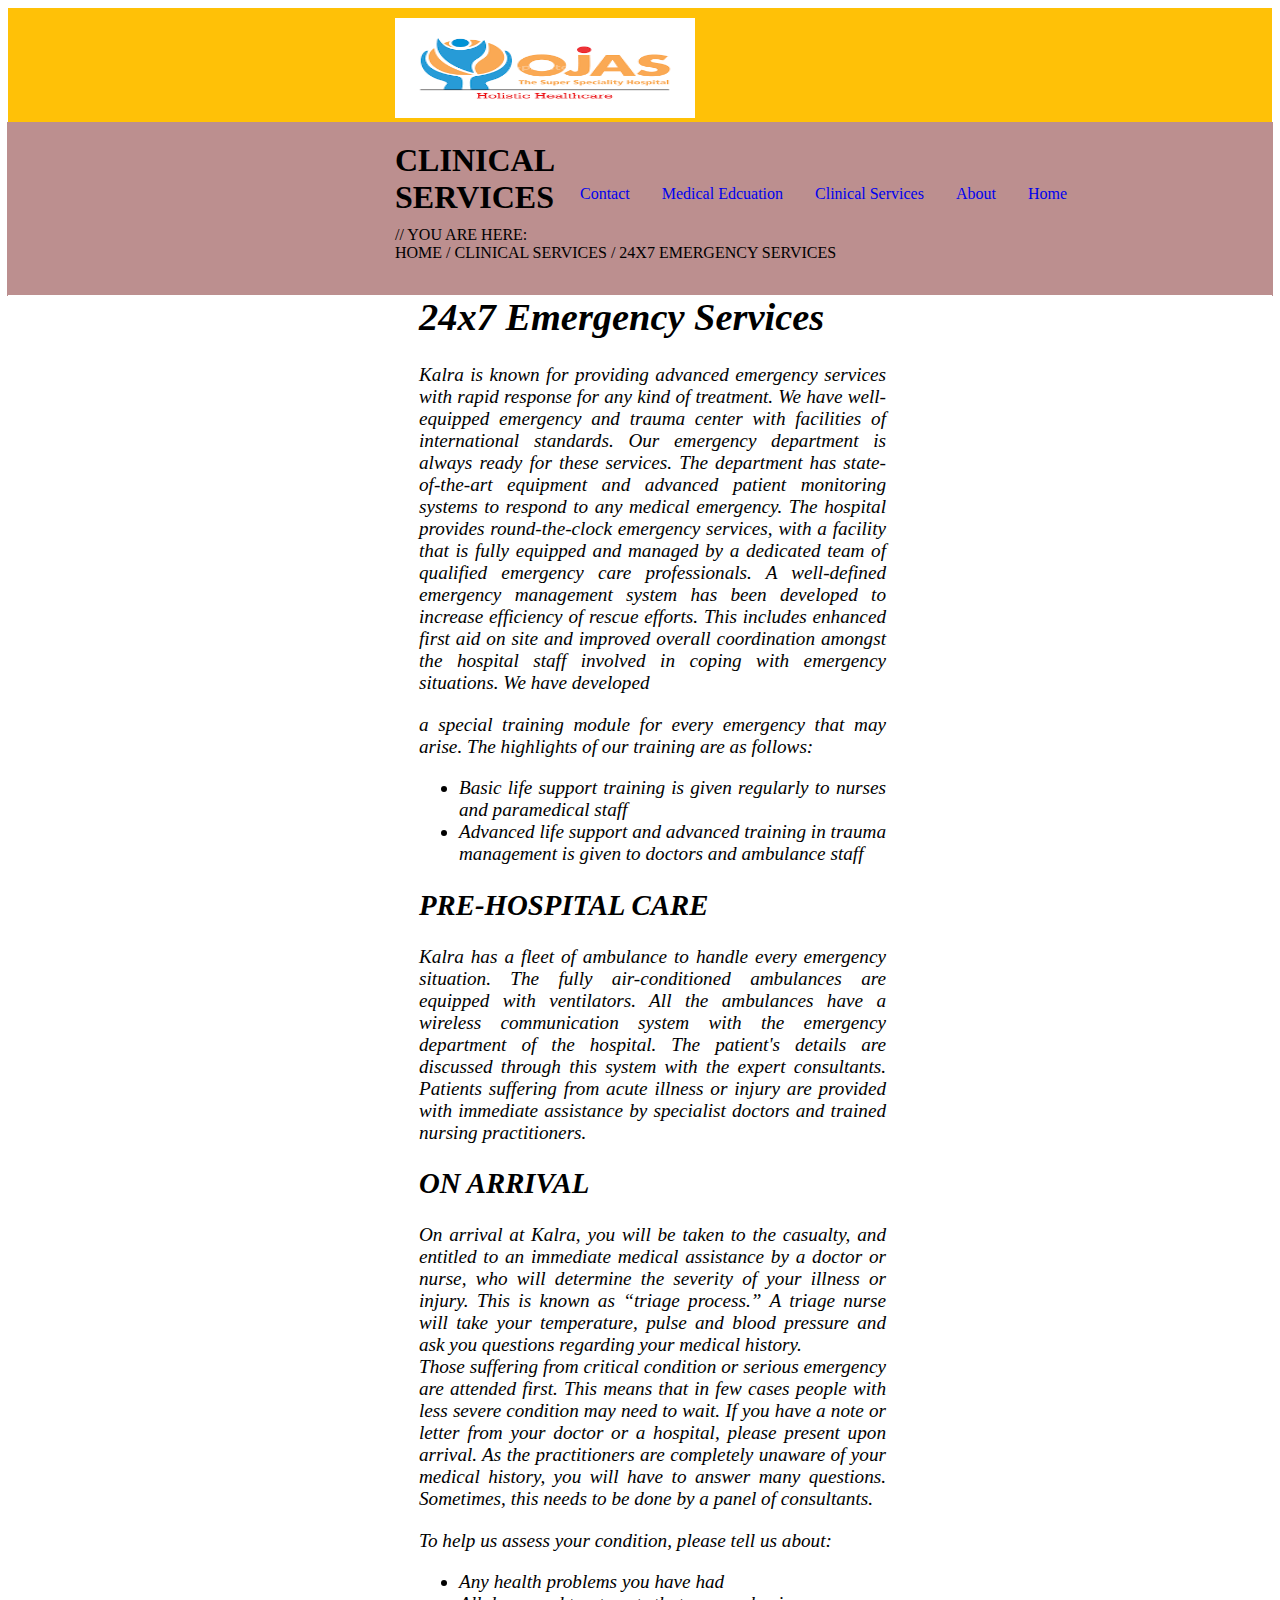
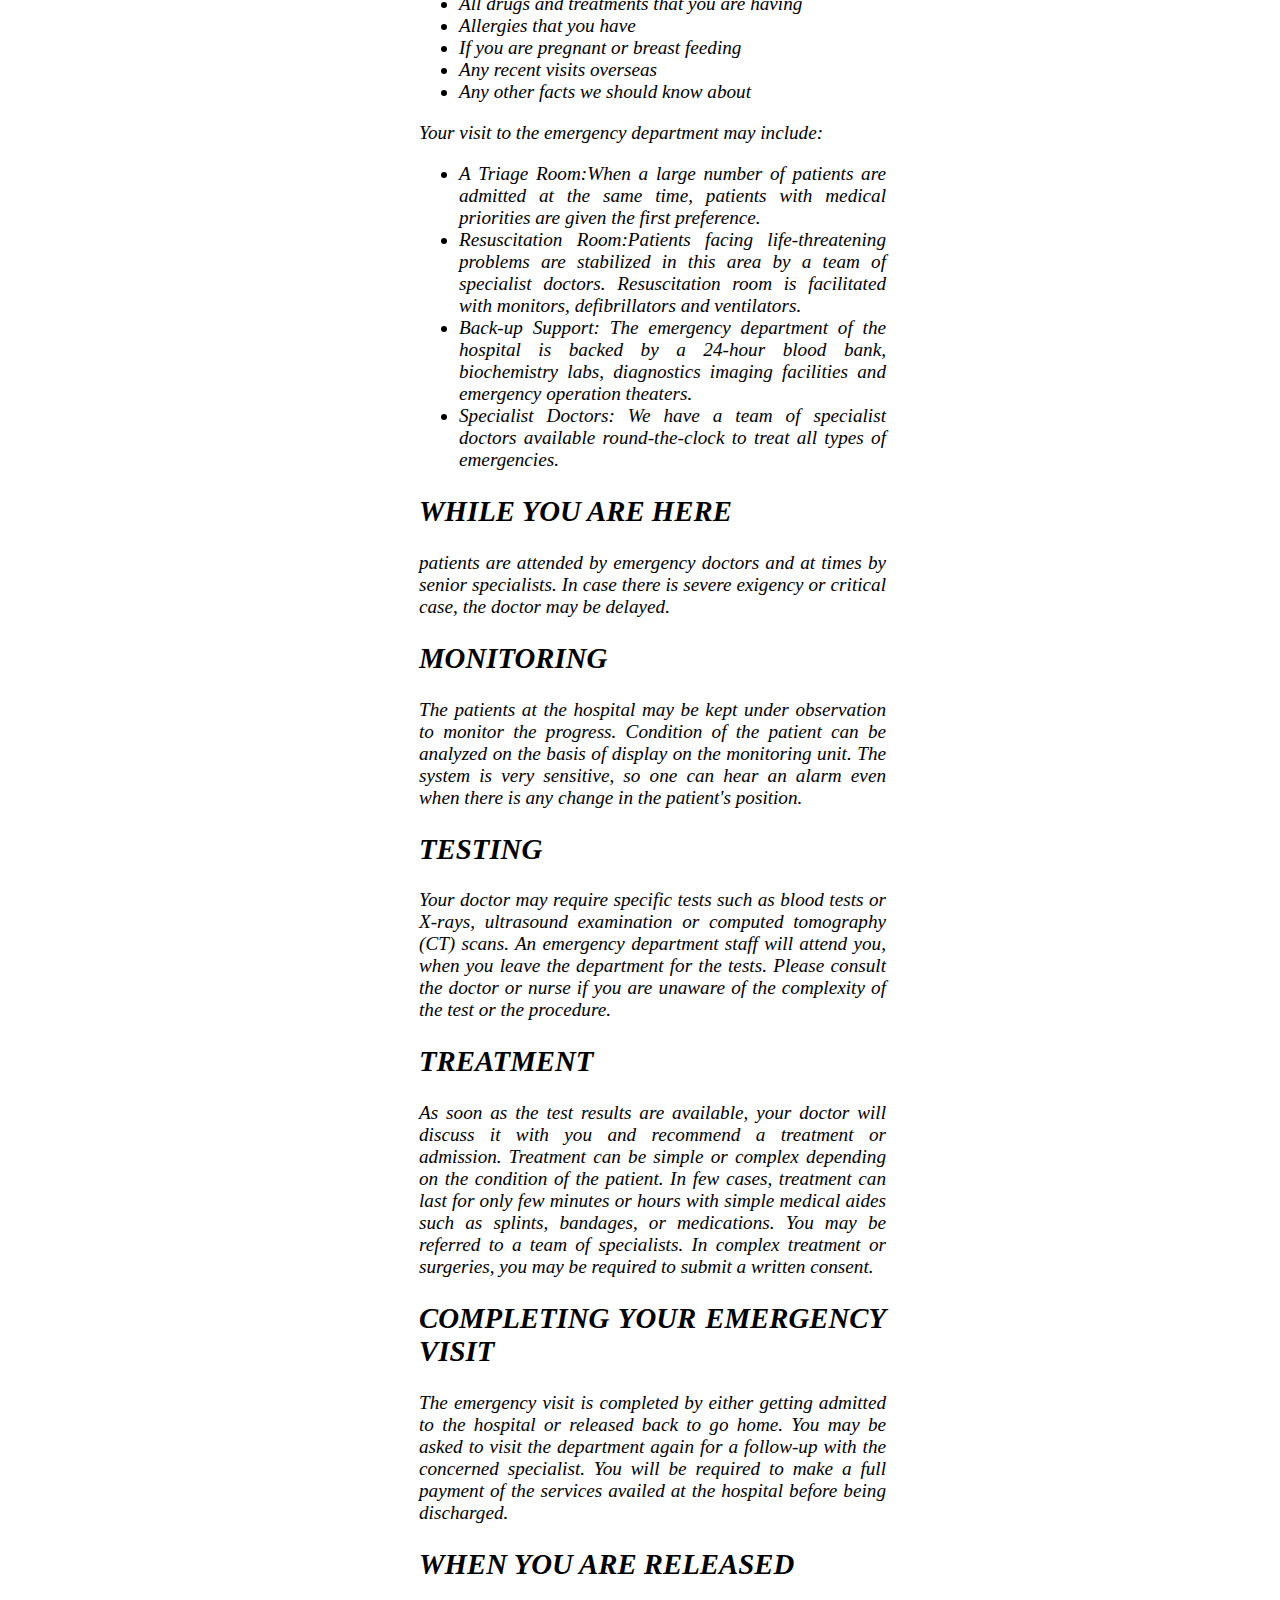
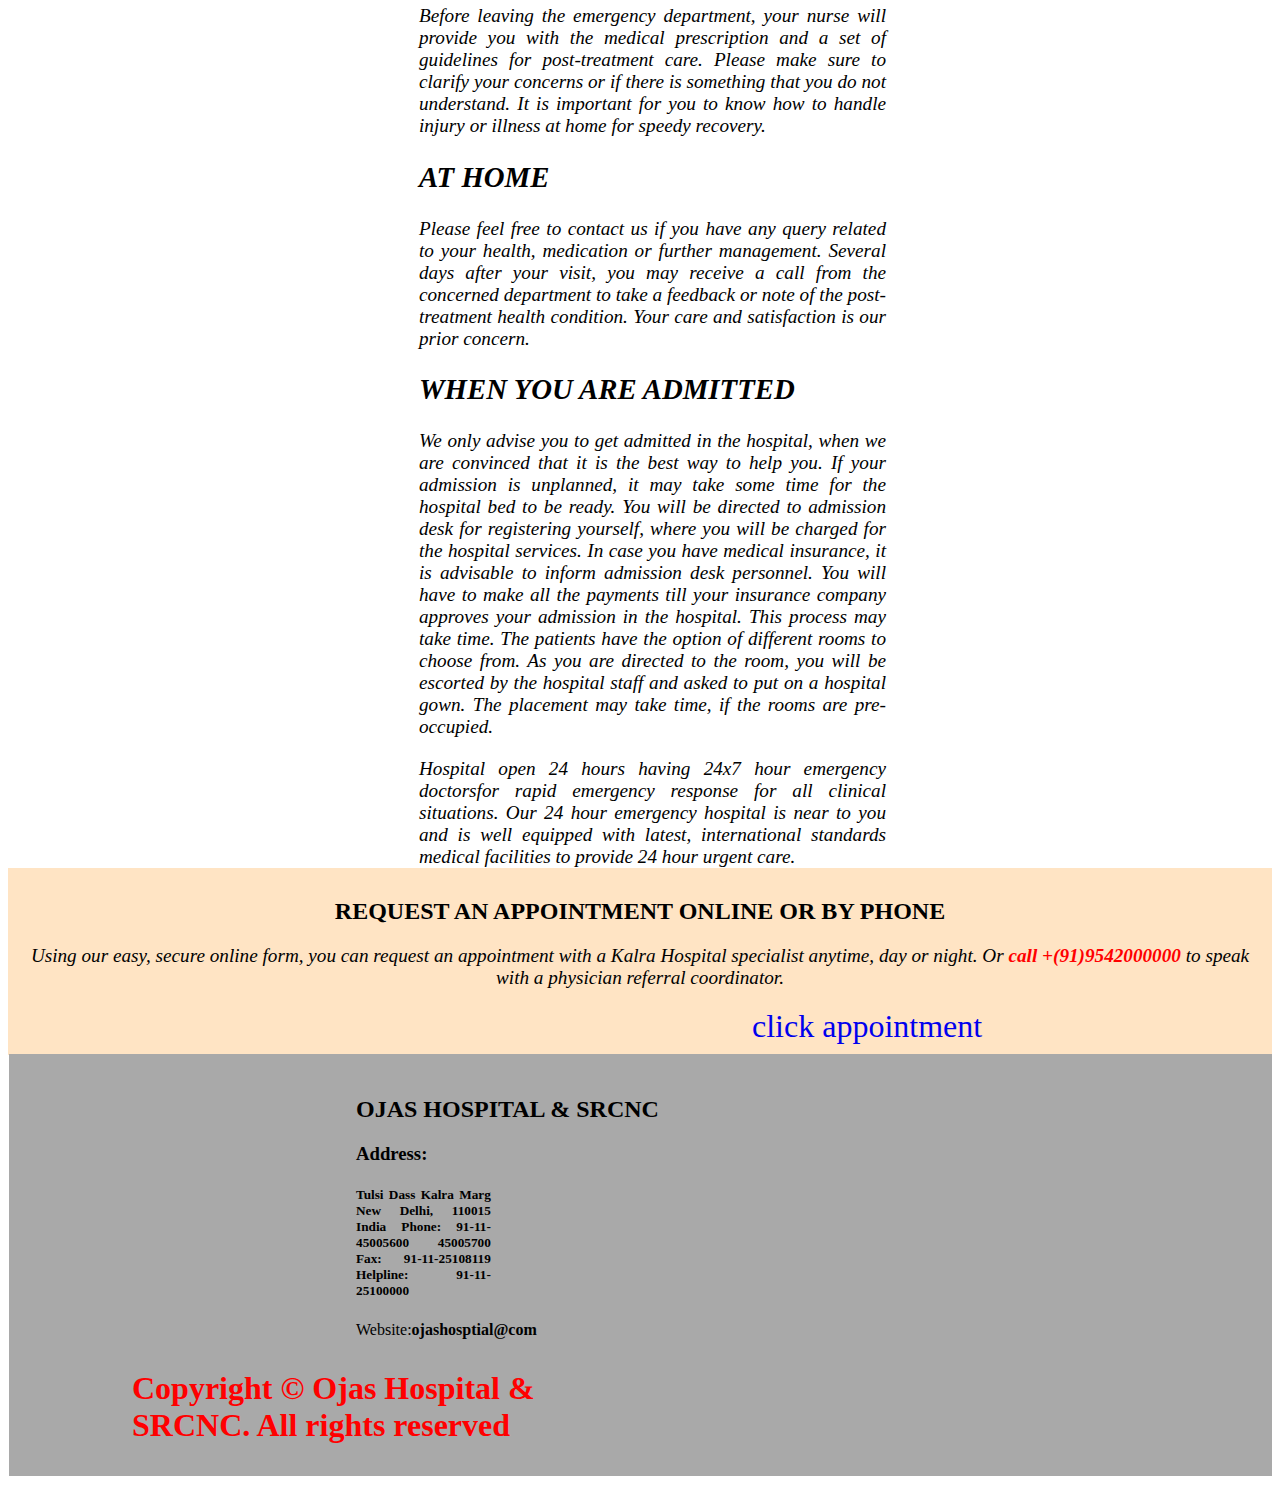
<file: hosptial webpage design/index.html>
<!DOCTYPE html>
<html lang="en">
<head>
    <meta charset="UTF-8">
    <meta name="viewport" content="width=device-width, initial-scale=1.0">
    <title>ojas hosptial management</title>
    <link rel="stylesheet" href="./css/style.css">
</head>
<body>
    <div class="container">
        <div id="logo">
            <img id ="im"src="./images/logo.png" alt="logo image here" width="300px" height="100px">
            <ul id>
                <li><a href="#home">Home</a></li>
                <li><a href="./about.html" target="_self">About</a></li>
                <li><a href="#Clinical Services">Clinical Services</a></li>
                <li><a href="#medical Edcuation">Medical Edcuation</a></li>
                <li><a href="#Contact">Contact</a></li>

            </ul>
        </div>
        
        <div id="ser">
             <h1>CLINICAL SERVICES</h1>
             <p>// YOU ARE HERE: HOME / CLINICAL SERVICES / 24X7 EMERGENCY SERVICES</p>
        </div>
        <div calss="para" style="
            background-color: white ;">
            <div id="paa">
                <h1>24x7 Emergency Services</h1>
                <p>Kalra is known for providing advanced emergency services with rapid response for any kind of treatment. We have well-equipped emergency and trauma center with facilities of international standards. Our emergency department is always ready for these services. The department has state-of-the-art equipment and advanced patient monitoring systems to respond to any medical emergency.

                    The hospital provides round-the-clock emergency services, with a facility that is fully equipped and managed by a dedicated team of qualified emergency care professionals. A well-defined emergency management system has been developed to increase efficiency of rescue efforts. This includes enhanced first aid on site and improved overall coordination amongst the hospital staff involved in coping with emergency situations. We have developed</p>
                    <p>a special training module for every emergency that may arise. The highlights of our training are as follows:</p>
                    <ul>
                        <li>Basic life support training is given regularly to nurses and paramedical staff</li>
                        <li>Advanced life support and advanced training in trauma management is given to doctors and ambulance staff</li>
                    </ul>
                    <h2>PRE-HOSPITAL CARE</h2>
                    <p>Kalra has a fleet of ambulance to handle every emergency situation. The fully air-conditioned ambulances are equipped with ventilators. All the ambulances have a wireless communication system with the emergency department of the hospital. The patient's details are discussed through this system with the expert consultants. Patients suffering from acute illness or injury are provided with immediate assistance by specialist doctors and trained nursing practitioners.</p>
                    <h2>ON ARRIVAL</h2>
                    <p>On arrival at Kalra, you will be taken to the casualty, and entitled to an immediate medical assistance by a doctor or nurse, who will determine the severity of your illness or injury. This is known as “triage process.” A triage nurse will take your temperature, pulse and blood pressure and ask you questions regarding your medical history.<br>Those suffering from critical condition or serious emergency are attended first. This means that in few cases people with less severe condition may need to wait.

                        If you have a note or letter from your doctor or a hospital, please present upon arrival.
                        
                        As the practitioners are completely unaware of your medical history, you will have to answer many questions. Sometimes, this needs to be done by a panel of consultants.</p>
                        <p>To help us assess your condition, please tell us about:</p>
                        <ul>
                            <li>Any health problems you have had</li>
                             <li>All drugs and treatments that you are having</li>
                             <li>  Allergies that you have</li>
                             <li> If you are pregnant or breast feeding</li>
                             <li>  Any recent visits overseas</li>
                             <li>  Any other facts we should know about</li>
                        </ul>
                        <p>Your visit to the emergency department may include:</p>
                        <ul>
                            <li><strong>A Triage Room:</strong>When a large number of patients are admitted at the same time, patients with medical priorities are given the first preference.</li>
                            <li><strong>Resuscitation Room:</strong>Patients facing life-threatening problems are stabilized in this area by a team of specialist doctors. Resuscitation room is facilitated with monitors, defibrillators and ventilators.</li>
                            <li><strong>Back-up Support:</strong> The emergency department of the hospital is backed by a 24-hour blood bank, biochemistry labs, diagnostics imaging facilities and emergency operation theaters.</li>
                            <li><strong>Specialist Doctors:</strong> We have a team of specialist doctors available round-the-clock to treat all types of emergencies.</li>
                        </ul>
                        <h2>WHILE YOU ARE HERE</h2>
                        <P>patients are attended by emergency doctors and at times by senior specialists. In case there is severe exigency or critical case, the doctor may be delayed.</p>
                        <h2>MONITORING</h2>
                        <p>The patients at the hospital may be kept under observation to monitor the progress. Condition of the patient can be analyzed on the basis of display on the monitoring unit. The system is very sensitive, so one can hear an alarm even when there is any change in the patient's position.</p>
                        <h2>TESTING</h2>
                        <p>Your doctor may require specific tests such as blood tests or X-rays, ultrasound examination or computed tomography (CT) scans. An emergency department staff will attend you, when you leave the department for the tests. Please consult the doctor or nurse if you are unaware of the complexity of the test or the procedure.</p>
                        <h2>TREATMENT</h2>
                        <p>As soon as the test results are available, your doctor will discuss it with you and recommend a treatment or admission. Treatment can be simple or complex depending on the condition of the patient. In few cases, treatment can last for only few minutes or hours with simple medical aides such as splints, bandages, or medications. You may be referred to a team of specialists.

                            In complex treatment or surgeries, you may be required to submit a written consent.</p>
                        <h2>COMPLETING YOUR EMERGENCY VISIT</h2>
                        <p>The emergency visit is completed by either getting admitted to the hospital or released back to go home. You may be asked to visit the department again for a follow-up with the concerned specialist.

                            You will be required to make a full payment of the services availed at the hospital before being discharged.</p>
                        <h2>WHEN YOU ARE RELEASED</h2>
                        <p>Before leaving the emergency department, your nurse will provide you with the medical prescription and a set of guidelines for post-treatment care. Please make sure to clarify your concerns or if there is something that you do not understand. It is important for you to know how to handle injury or illness at home for speedy recovery.</p>
                         <h2>AT HOME</h2>
                         <p>Please feel free to contact us if you have any query related to your health, medication or further management. Several days after your visit, you may receive a call from the concerned department to take a feedback or note of the post-treatment health condition. Your care and satisfaction is our prior concern.</p>
                         <h2>WHEN YOU ARE ADMITTED</h2>
                         <p>We only advise you to get admitted in the hospital, when we are convinced that it is the best way to help you. If your admission is unplanned, it may take some time for the hospital bed to be ready.

                            You will be directed to admission desk for registering yourself, where you will be charged for the hospital services. In case you have medical insurance, it is advisable to inform admission desk personnel. You will have to make all the payments till your insurance company approves your admission in the hospital. This process may take time.
                            
                            The patients have the option of different rooms to choose from. As you are directed to the room, you will be escorted by the hospital staff and asked to put on a hospital gown. The placement may take time, if the rooms are pre-occupied.</p>
                            <p><strong>Hospital open 24 hours  having 24x7 hour emergency doctors</strong>for rapid emergency response for all clinical situations. Our 24 hour emergency hospital is near to you and is well equipped with latest, international standards medical facilities to provide <strong>24 hour urgent care.</strong></p>
                    </div>  

        </div>
        <div id="request">
             <h2>REQUEST AN APPOINTMENT ONLINE OR BY PHONE</h2>
             <p>Using our easy, secure online form, you can request an appointment with a Kalra Hospital specialist anytime, day or night. Or<strong style="color: red;"> call +(91)9542000000 </strong>to speak with a physician referral coordinator.</p>
             <a href="#appoinment form"> click appointment</a>

        </div>
        <div class="last">
            <div id="frist">
                <h2>OJAS HOSPITAL & SRCNC</h2>
                <h3>Address:
                    <h5 style="width: 15% ";>Tulsi Dass Kalra Marg
                    New Delhi, 110015
                    India
                    
                    Phone: 91-11-45005600 45005700
                    Fax: 91-11-25108119
                    Helpline: 91-11-25100000</h5>
                    
                    Website:<strong>ojashosptial@com</strong>
                </h3>

            </div>
            <div id="second">
                <h1>Copyright © Ojas  Hospital & SRCNC. All rights reserved</h1>

            </div>
           
        </div>
    </div>
</body>
</html>
</file>
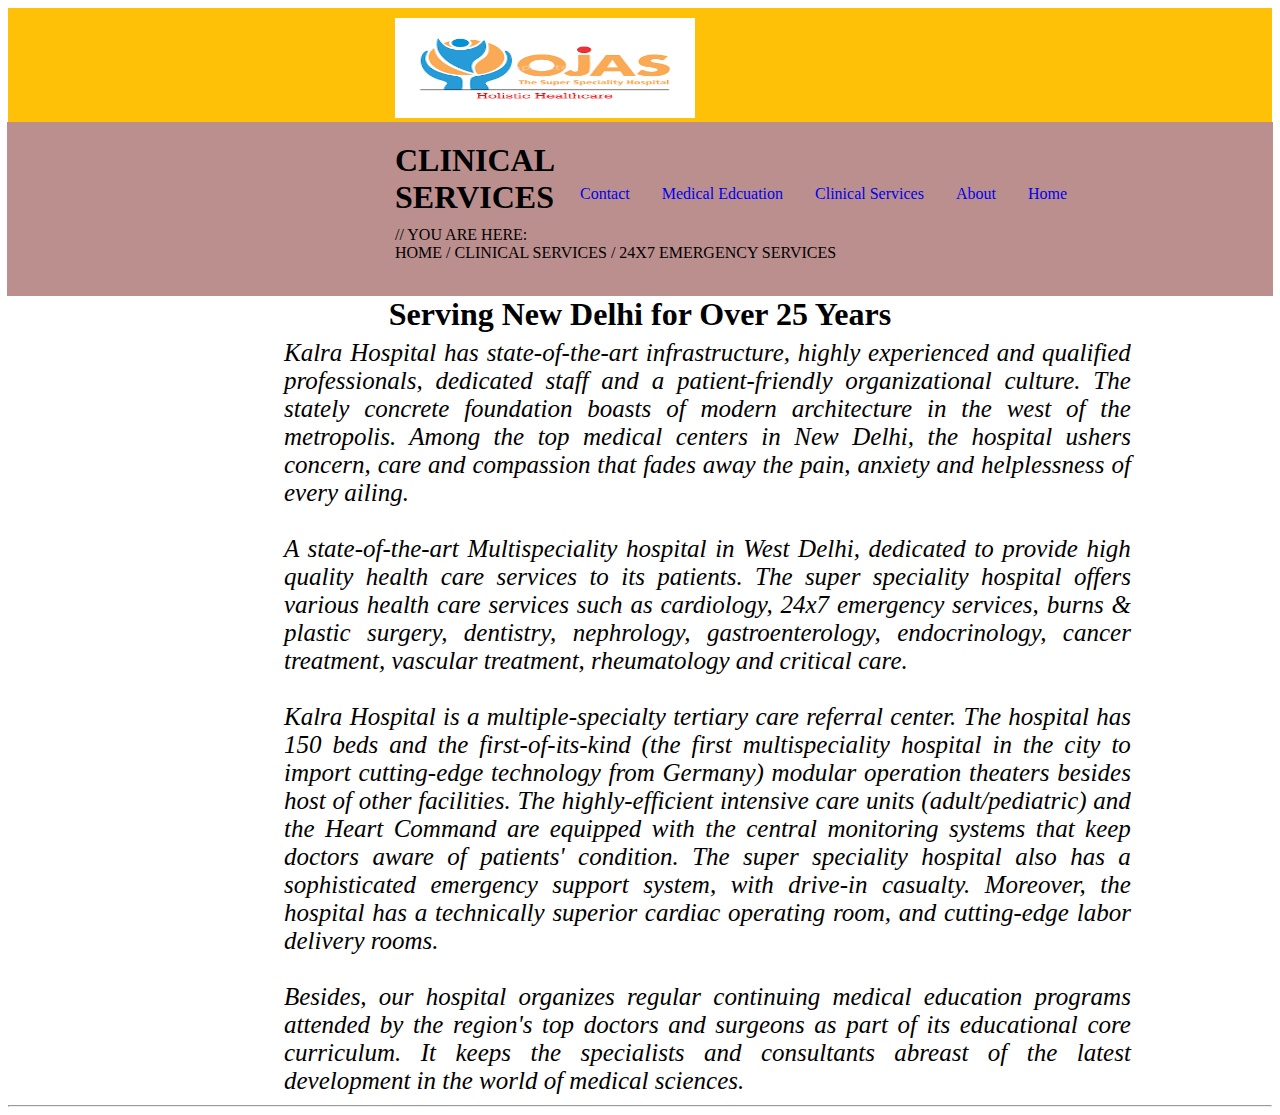
<file: hosptial webpage design/about.html>
<!DOCTYPE html>
<html lang="en">
<head>
    <meta charset="UTF-8">
    <meta http-equiv="X-UA-Compatible" content="IE=edge">
    <meta name="viewport" content="width=device-width, initial-scale=1.0">
    <link rel="stylesheet" href="./css/style.css">
    <title>Document</title>
</head>
<body>
    <div class="container">
        <div id="logo">
            <img id ="im"src="./images/logo.png" alt="logo image here" width="300px" height="100px">
            <ul id>
                <li><a href="#home">Home</a></li>
                <li><a href="./about.html" target="_self">About</a></li>
                <li><a href="#Clinical Services">Clinical Services</a></li>
                <li><a href="#medical Edcuation">Medical Edcuation</a></li>
                <li><a href="#Contact">Contact</a></li>

            </ul>
        </div>
        
        <div id="ser">
             <h1>CLINICAL SERVICES</h1>
             <p>// YOU ARE HERE: HOME / CLINICAL SERVICES / 24X7 EMERGENCY SERVICES</p>
        </div>
        <div id="abou">
    <h1>Serving New Delhi for Over 25 Years</h1>
    <p>Kalra Hospital has state-of-the-art infrastructure, highly experienced and qualified professionals, dedicated staff and a patient-friendly organizational culture. The stately concrete foundation boasts of modern architecture in the west of the metropolis. Among the top medical centers in New Delhi, the hospital ushers concern, care and compassion that fades away the pain, anxiety and helplessness of every ailing.

       <br><br> A state-of-the-art Multispeciality hospital in West Delhi, dedicated to provide high quality health care services to its patients. The super speciality hospital offers various health care services such as cardiology, 24x7 emergency services, burns & plastic surgery, dentistry, nephrology, gastroenterology, endocrinology, cancer treatment, vascular treatment, rheumatology and critical care.
        
       <br><br>Kalra Hospital is a multiple-specialty tertiary care referral center. The hospital has 150 beds and the first-of-its-kind (the first multispeciality hospital in the city to import cutting-edge technology from Germany) modular operation theaters besides host of other facilities. The highly-efficient intensive care units (adult/pediatric) and the Heart Command are equipped with the central monitoring systems that keep doctors aware of patients' condition. The super speciality hospital also has a sophisticated emergency support system, with drive-in casualty. Moreover, the hospital has a technically superior cardiac operating room, and cutting-edge labor delivery rooms.
        
       <br><br> Besides, our hospital organizes regular continuing medical education programs attended by the region's top doctors and surgeons as part of its educational core curriculum. It keeps the specialists and consultants abreast of the latest development in the world of medical sciences.</p>
        </div>
        <hr>
        <div id="">

        </div>
        

        </div>
</body>
</html>
</file>
<file: hosptial webpage design/css/style.css>
.container{
    width:100%;

}
#logo{
    background-color: #ffc107;
    background-size: cover;

}

#im{
    margin: 10px 10px 10px 387px;
    
}

#logo ul {
    list-style-type: none;
    margin: 0%;
    padding: 0%;
    margin: 0%;
    float: right;
    
}
#logo li{

    float: right;
}
#logo li a{

    display: block;
  
  text-align: center;
  padding: 14px 16px;
  text-decoration: none;
}
#logo ul{
    margin: 39px 189px 10px 10px;
}
#ser h1 {
    margin: 10px 10px 10px 378px;
}
#ser p{
    margin: 10px 10px 10px 378px;
}
#ser{
    margin: -10px -1px 10px -1px;
    padding: 10px 10px 24px 10px;
    background-color: rosybrown;
    background-size: cover;
    
}

.para{
    background-size: cover;
}

#paa{
    text-align: justify;
    margin: -27px 386px 10px 411px;
    FONT-WEIGHT: 100;
    font-size: larger;
    font-style: italic;
    background-size: cover;
}
#request  {
    margin: -19px 0px -3px 0px;
    padding: 10px 10px 10px 10px;
    background-color: bisque;
    background-size: cover;
}
#request h2  {
    text-align: center;
}

#request p  {
    text-align: center;
    font-size: larger;
    font-style: italic;
}
#request a {
    text-align: center;
    padding: 12px 9px 8px 724px;
    text-decoration: none;
    margin: 10px;
    border-radius: 20px;
    font-size: xx-large;

}
.last{
    margin: 2px 0px 10px 1px;
    padding: 10px 10px 10px 10px;
    background-color: darkgrey;
    background-size: cover;
}
#frist{
    margin: 2px -3px 10px 327px;
    padding: 10px;
    text-align: justify;
}
#second{
    margin: 10px 624px 10px 113px;
    color: red;


}
#abou{
    margin: -21px 0px 1px 0px;
    background-color: white;
}
#abou p{
    width: 67%;
    font-size: 25px;
    margin: -16px 10px 10px 276px;
    font-style: italic;
    text-align: justify;
}
#abou{
       text-align: center;
}
</file>
